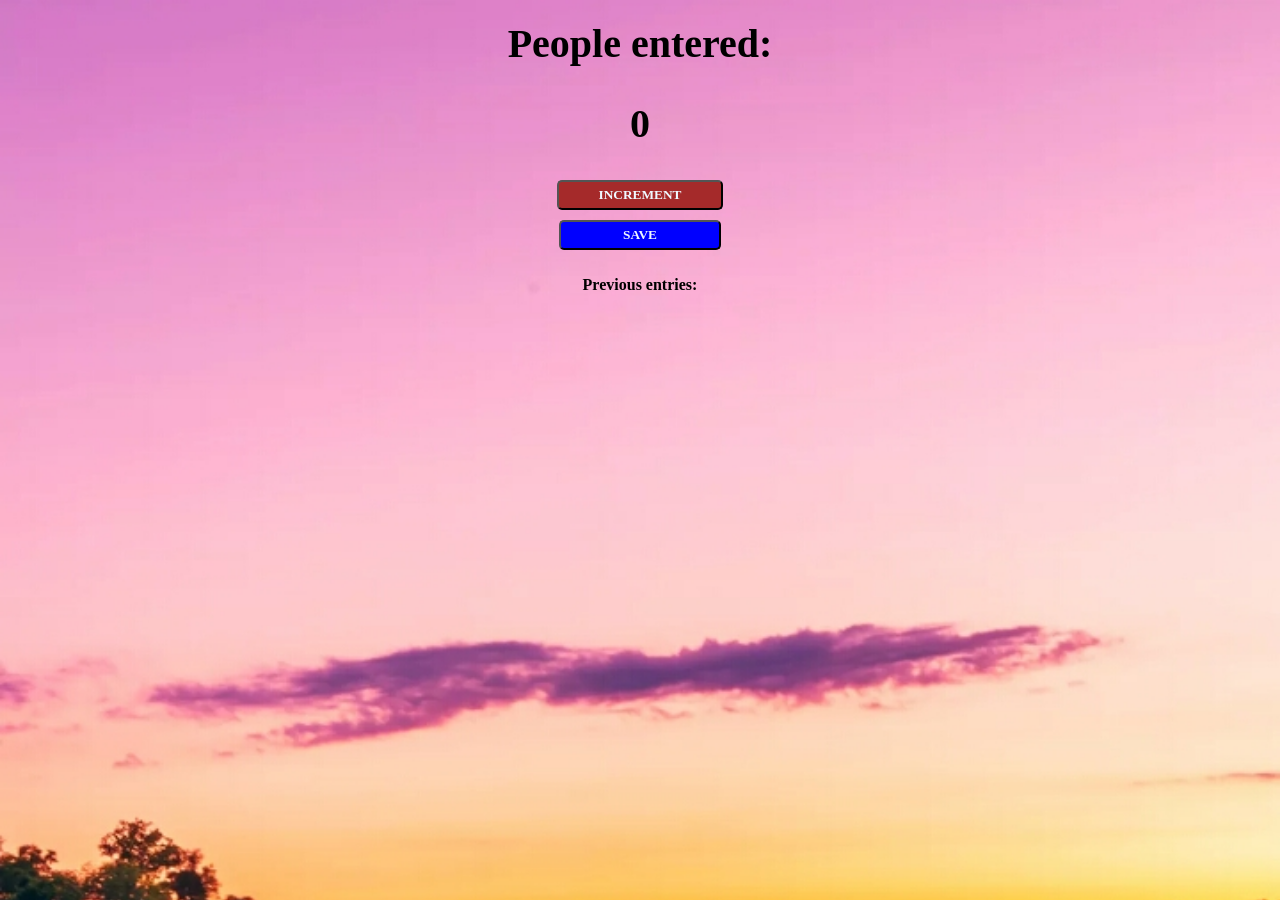
<file: Counting App/index.html>
<!DOCTYPE html>
<html lang="en">
<head>
    <meta charset="UTF-8">
    <meta http-equiv="X-UA-Compatible" content="IE=edge">
    <meta name="viewport" content="width=device-width, initial-scale=1.0">
    <title>Testing Web Development</title>
    <link href = "style.css" rel = "stylesheet" type = "text/css">
</head>
<body>
   <h1>People entered:</h1>
   <h2 id="count-el">0</h2>

   <button id="increment-btn"  onclick="increment()">INCREMENT</button> <br>  
   <button id="save-btn" onclick="save()">SAVE</button>
   <p id="save-el">Previous entries:</p>


   
<script src="script.js">
    
</script>
</body>
</html>
</file>
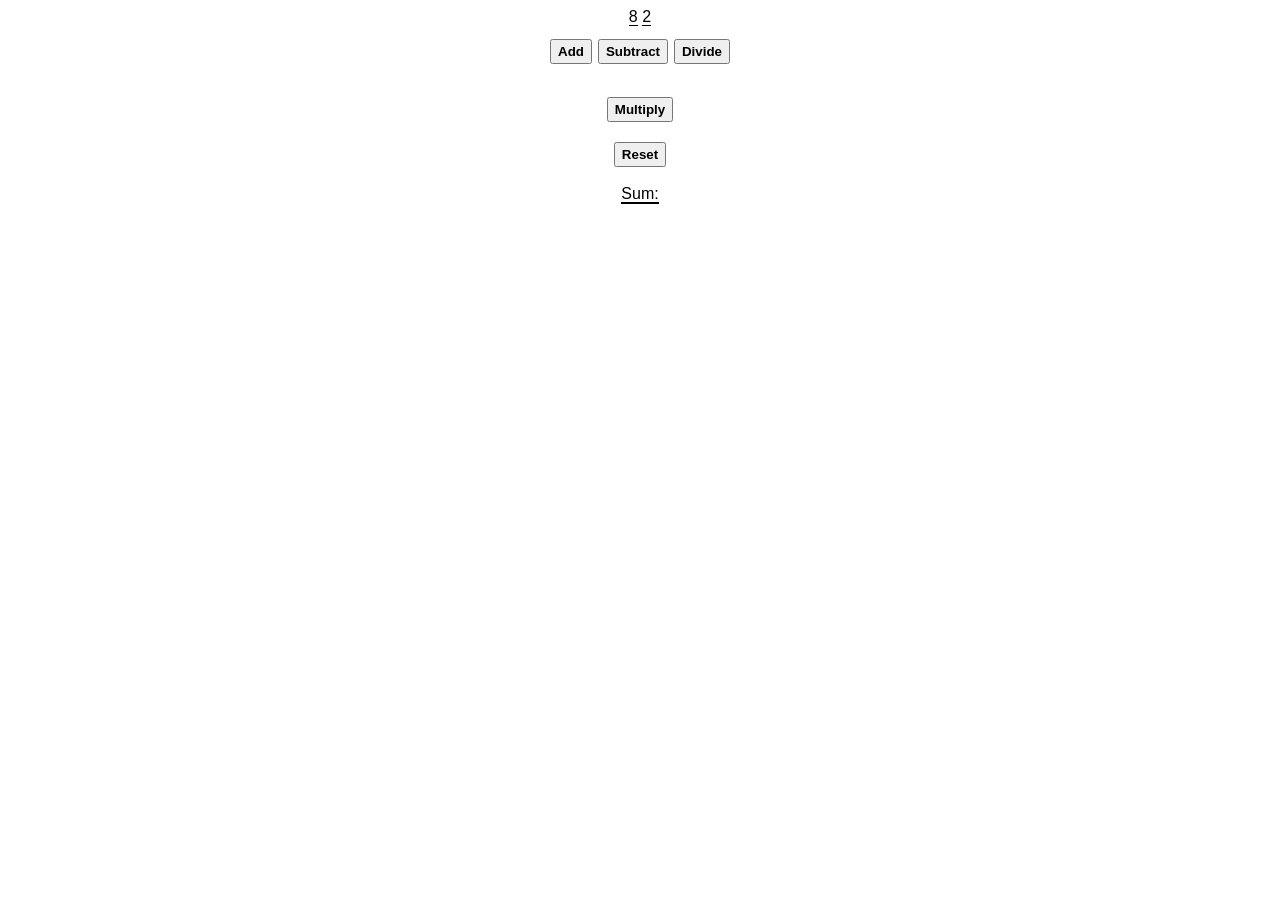
<file: Calculator/calc.html>
<!DOCTYPE html>
<html lang ="en">
<head>
    <meta charset="UTF-8">
    <meta http-equiv="X-UA-Compatible" content="IE=edge">
    <meta name="viewport" content="width=device-width, initial-scale=1.0">
    <title>Testing Web Development</title>
    <link href = "calc.css" rel = "stylesheet" type = "text/css">
</head>
<body>
        <span id="num1"></span>
        <span id="num2"></span>
    <div class="btns">
        <button id="add-b" onclick="add()">Add</button>
        <button id="sub-b" onclick="sub()">Subtract</button>
        <button id="div-b" onclick="divide()">Divide</button>
    </div>
    
    <button id="mult-b" onclick="multiply()">Multiply</button>  <br>
    <button id="reset-btn" onclick="reset()">Reset</button>  <br>  <br>
    <span id="sum-all">Sum:</span>

    <script src="calc.js"></script>

</body>
</html>














<!-- <img src="archipolo.jpg" alt="Black polo">
<p>Customized black Polo</p>
<button id="btn" onclick="purchase()">Buy -$500</button>
<p id="error"></p> -->
</file>
<file: Counting App/style.css>
body{
    font-family: Cambria, Cochin, Georgia, Times, 'Times New Roman', serif;
    font-weight: bolder;
    text-align: center;
    background-image: url(bridge.jpg);
    background-size: cover;
}
h1{
    margin: 20px auto 0px ;
    font-size: 40px;
}
h2{
    font-size: 40px;
}

#increment-btn{
    background-color: brown ;
}
#save-btn{
    background-color: blue;
    margin: 10px;
    padding: 5px 62px;
}

#reset-btn{
    background-color: darkgreen;
}

button{
    padding: 5px 40px;
    text-align: center;
    font-family: inherit;
    font-weight: bold;
    border-radius: 5px;
    color: aliceblue;
    text-shadow: 0 0 2 black;
}
</file>
<file: Calculator/calc.css>
body{
    text-align: center;
    font-family: 'Gill Sans', 'Gill Sans MT', Calibri, 'Trebuchet MS', sans-serif;
}

#num1{
    border-bottom: 1px solid black;
}
#num2{
    border-bottom: 1px solid black;
}
button{
    font-weight: bold;
    padding: 3px 6px;
}

#sum-all{
border-bottom: 2px solid black;
}
.btns{
    display: flex;
    justify-content: center;
    margin:10px ;
}
#mult-b{
    margin: 20px auto;
}
#add-b{
    margin: 3px;
}
#sub-b{
    margin: 3px;
}
#div-b{
    margin: 3px;
}
</file>
